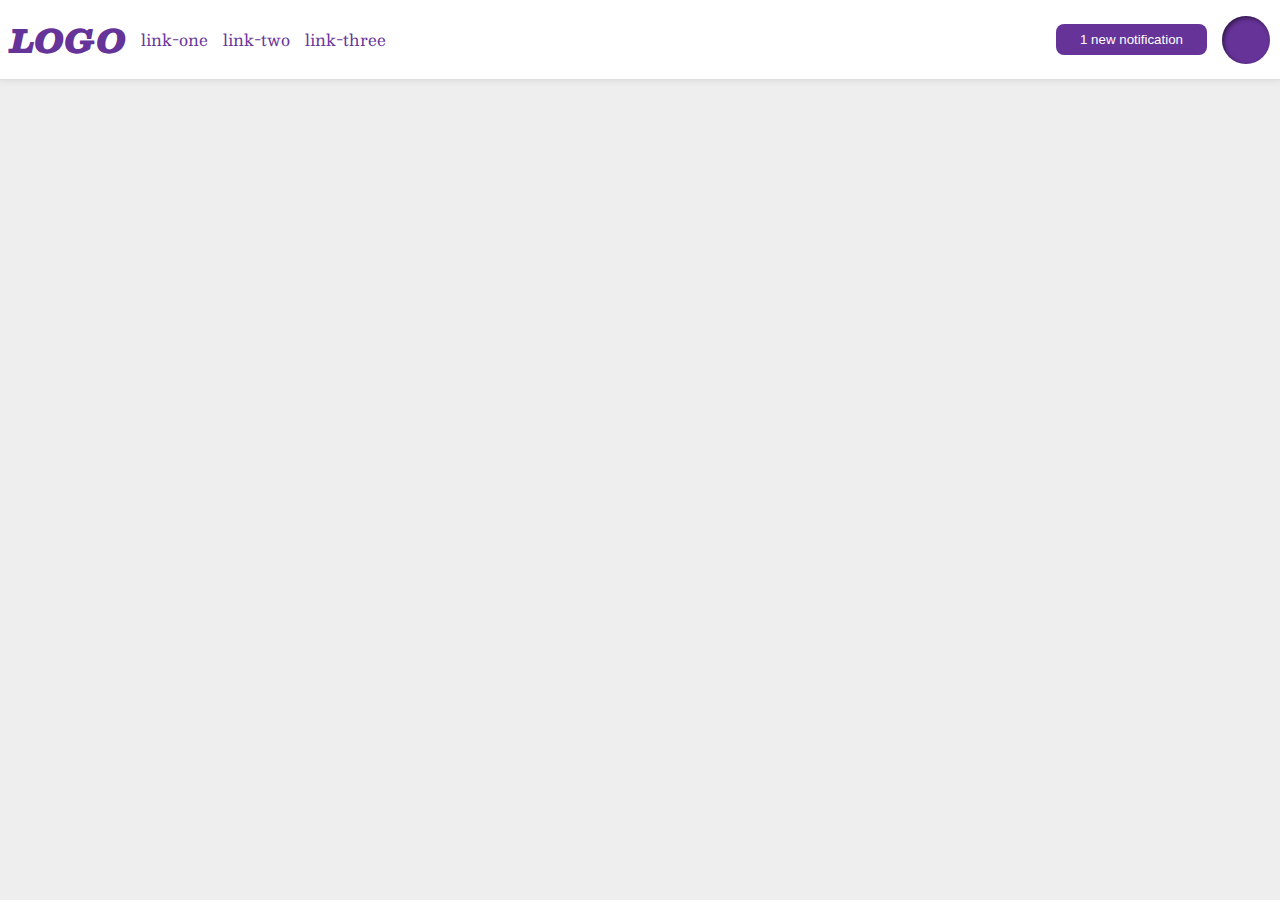
<file: flex/03-flex-header-2/index.html>
<!DOCTYPE html>
<html lang="en">
  <head>
    <meta charset="UTF-8">
    <meta http-equiv="X-UA-Compatible" content="IE=edge">
    <meta name="viewport" content="width=device-width, initial-scale=1.0">
    <title>Flex Header 2</title>
    <link rel="stylesheet" href="style.css">
  </head>
  <body>
    <div class="header">
      <div class="left-elements">
        <div class="logo">
          LOGO
        </div>
        <ul class="links">
          <li><a href="google.com">link-one</a></li>
          <li><a href="google.com">link-two</a></li>
          <li><a href="google.com">link-three</a></li>
        </ul>
      </div>
      <div class="right-elements">
        <button class="notifications">
          1 new notification
        </button>
        <div class="profile-image"></div>
      </div>
    </div>
  </body>
</html>
</file>
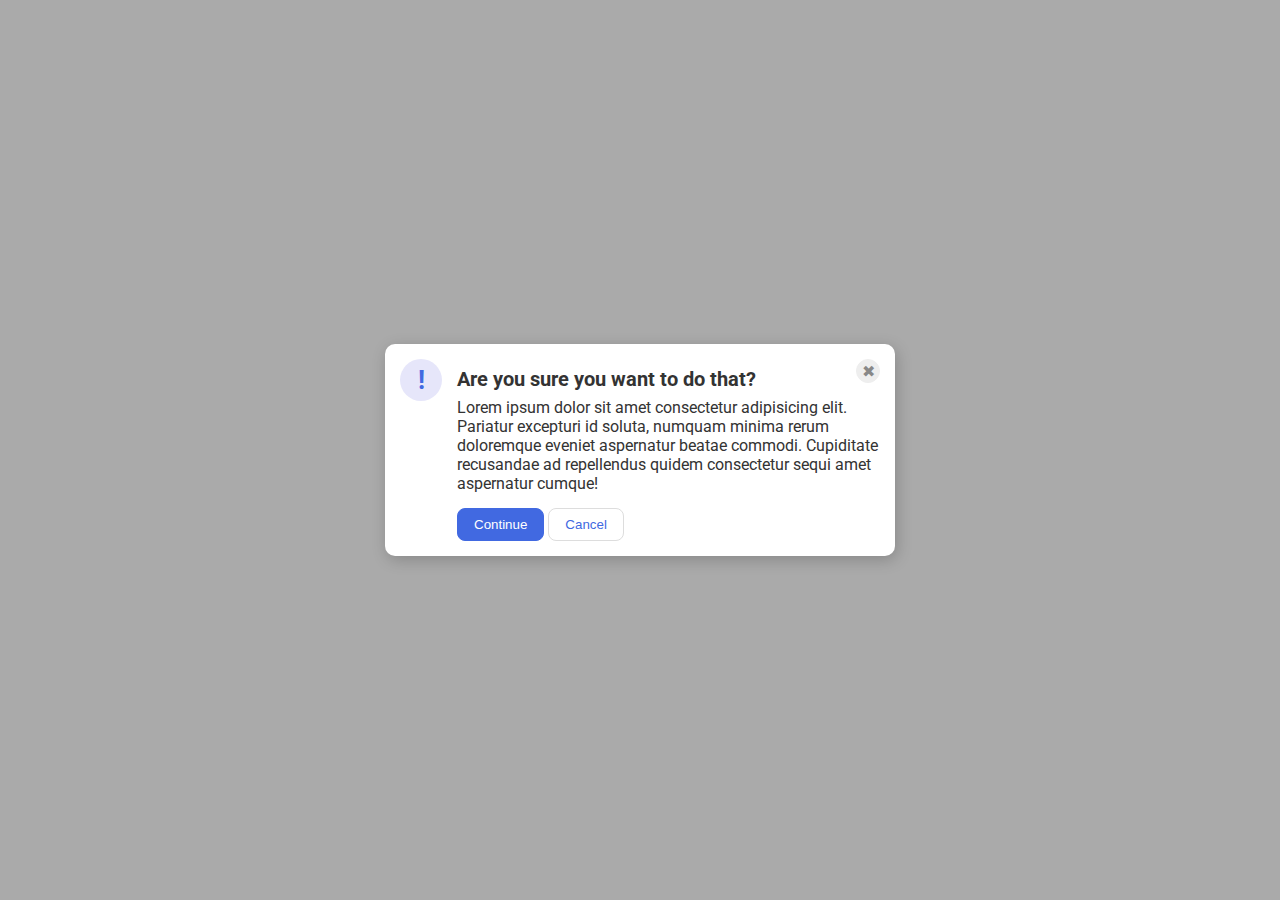
<file: flex/05-flex-modal/index.html>
<!DOCTYPE html>
<html lang="en">
  <head>
    <meta charset="UTF-8">
    <meta http-equiv="X-UA-Compatible" content="IE=edge">
    <meta name="viewport" content="width=device-width, initial-scale=1.0">
    <link rel="stylesheet" href="style.css">
    <title>Modal</title>
  </head>
  <body>
    <div class="modal">
      <div class="icon-rest">
        <div class="icon">!</div>
        <div class="everything-except-icon">
          <div class="header-close">
            <div class="header">Are you sure you want to do that?</div>
            <button class="close-button">✖</button>
          </div>
          <div class="text">Lorem ipsum dolor sit amet consectetur adipisicing elit. Pariatur excepturi id soluta, numquam minima rerum doloremque eveniet aspernatur beatae commodi. Cupiditate recusandae ad repellendus quidem consectetur sequi amet aspernatur cumque!</div>
          <button class="continue">Continue</button>
          <button class="cancel">Cancel</button>
        </div>
      </div>
    </div>
  </body>
</html>
</file>
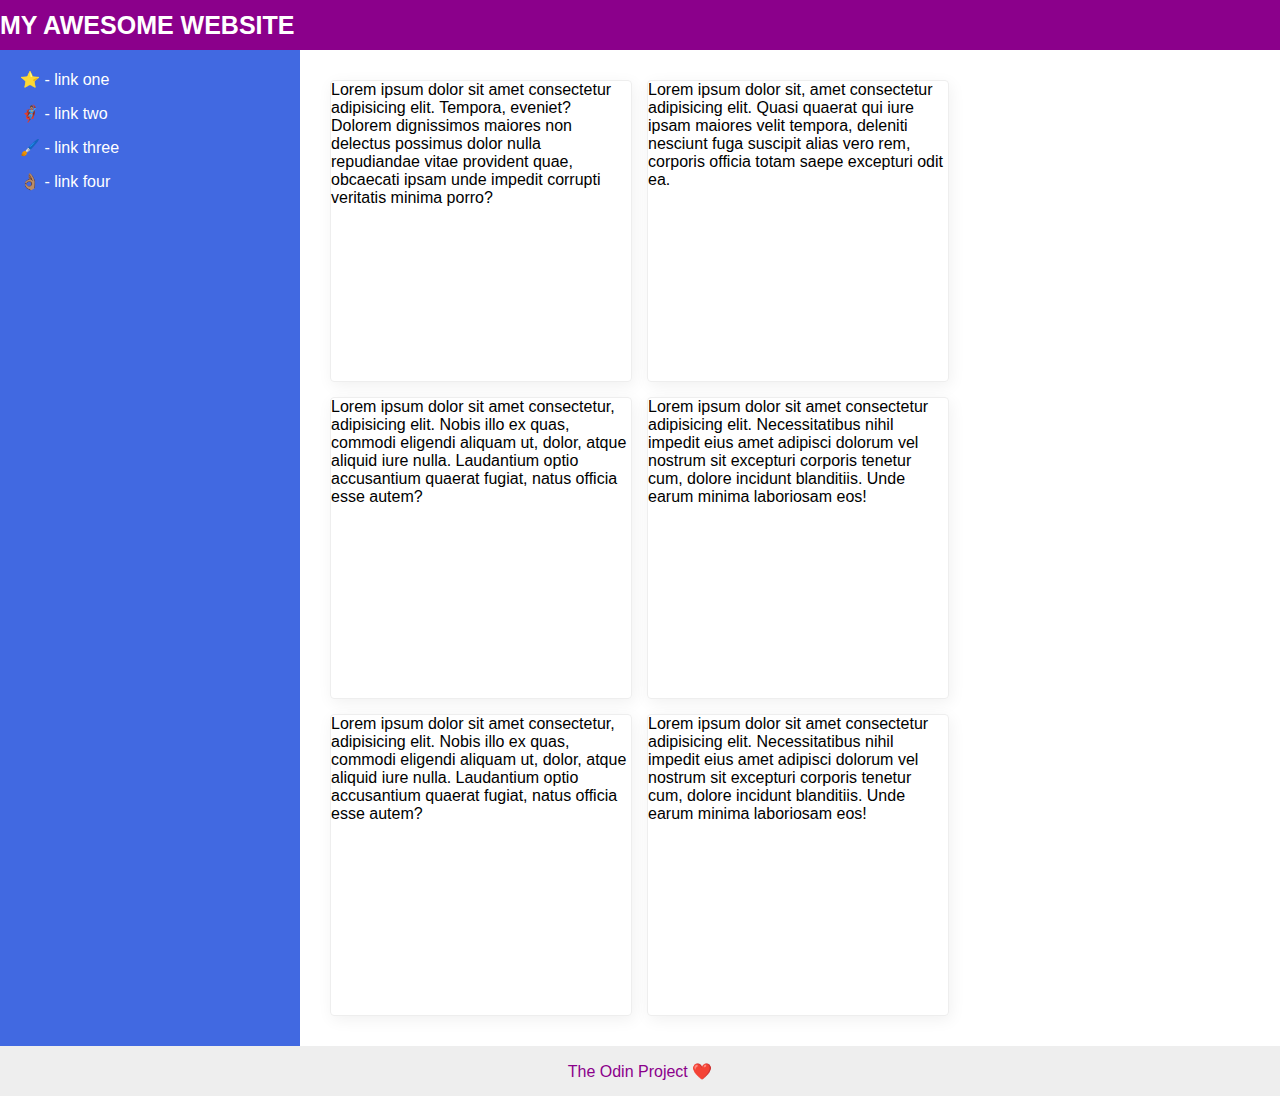
<file: flex/07-flex-layout-2/index.html>
<!DOCTYPE html>
<html lang="en">
  <head>
    <meta charset="UTF-8">
    <meta http-equiv="X-UA-Compatible" content="IE=edge">
    <meta name="viewport" content="width=device-width, initial-scale=1.0">
    <title>The Holy Grail</title>
    <link rel="stylesheet" href="style.css">
  </head>
  <body>
      <div class="header">
        MY AWESOME WEBSITE
      </div>

    <div class="sidebar-cards">
      <div class="sidebar">
        <ul>
          <li><a href="#">⭐ - link one</a></li>
          <li><a href="#">🦸🏽‍♂️ - link two</a></li>
          <li><a href="#">🖌️ - link three</a></li>
          <li><a href="#">👌🏽 - link four</a></li>
        </ul>
      </div>

      <div class="all-cards">
        <div class="card">Lorem ipsum dolor sit amet consectetur adipisicing elit. Tempora, eveniet? Dolorem dignissimos maiores non delectus possimus dolor nulla repudiandae vitae provident quae, obcaecati ipsam unde impedit corrupti veritatis minima porro?</div>
        <div class="card">Lorem ipsum dolor sit, amet consectetur adipisicing elit. Quasi quaerat qui iure ipsam maiores velit tempora, deleniti nesciunt fuga suscipit alias vero rem, corporis officia totam saepe excepturi odit ea.</div>
        <div class="card">Lorem ipsum dolor sit amet consectetur, adipisicing elit. Nobis illo ex quas, commodi eligendi aliquam ut, dolor, atque aliquid iure nulla. Laudantium optio accusantium quaerat fugiat, natus officia esse autem?</div>
        <div class="card">Lorem ipsum dolor sit amet consectetur adipisicing elit. Necessitatibus nihil impedit eius amet adipisci dolorum vel nostrum sit excepturi corporis tenetur cum, dolore incidunt blanditiis. Unde earum minima laboriosam eos!</div>
        <div class="card">Lorem ipsum dolor sit amet consectetur, adipisicing elit. Nobis illo ex quas, commodi eligendi aliquam ut, dolor, atque aliquid iure nulla. Laudantium optio accusantium quaerat fugiat, natus officia esse autem?</div>
        <div class="card">Lorem ipsum dolor sit amet consectetur adipisicing elit. Necessitatibus nihil impedit eius amet adipisci dolorum vel nostrum sit excepturi corporis tenetur cum, dolore incidunt blanditiis. Unde earum minima laboriosam eos!</div>
    </div>
    </div>
      <div class="footer">
        The Odin Project ❤️
      </div>
  </body>
</html>
</file>
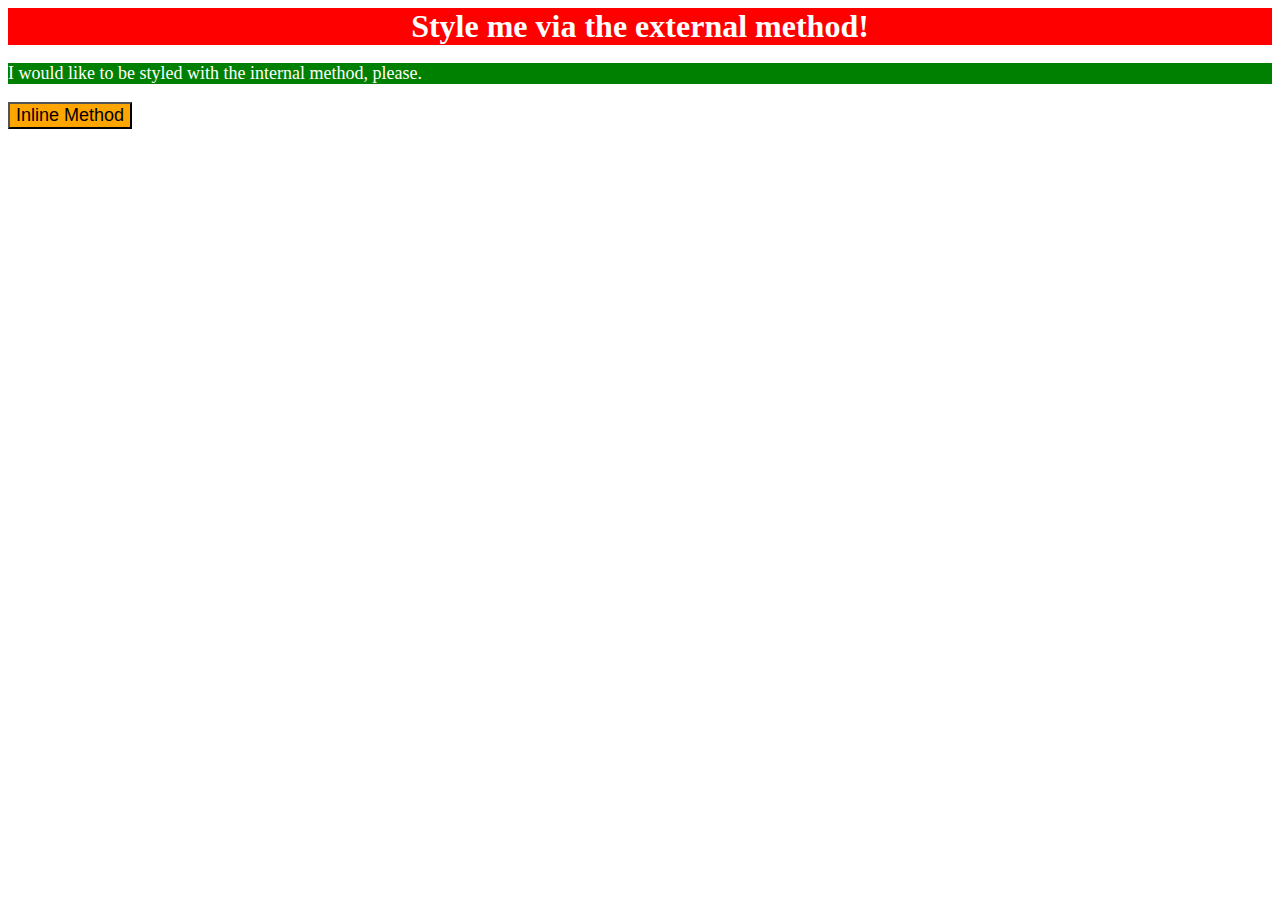
<file: foundations/01-css-methods/index.html>
<!DOCTYPE html>
<html lang="en">
  <head>
    <meta charset="UTF-8">
    <meta http-equiv="X-UA-Compatible" content="IE=edge">
    <meta name="viewport" content="width=device-width, initial-scale=1.0">
    <title>Methods for Adding CSS</title>
    <link rel="stylesheet" href="style.css">
    <style>
      p{
        background-color: green;
        color: white;
        font-size: 18px;
      }
    </style>
  </head>
  <body>
    <div>Style me via the external method!</div>
    <p>I would like to be styled with the internal method, please.</p>
    <button style="background-color: orange; font-size: 18px;">Inline Method</button>
  </body>
</html>
</file>
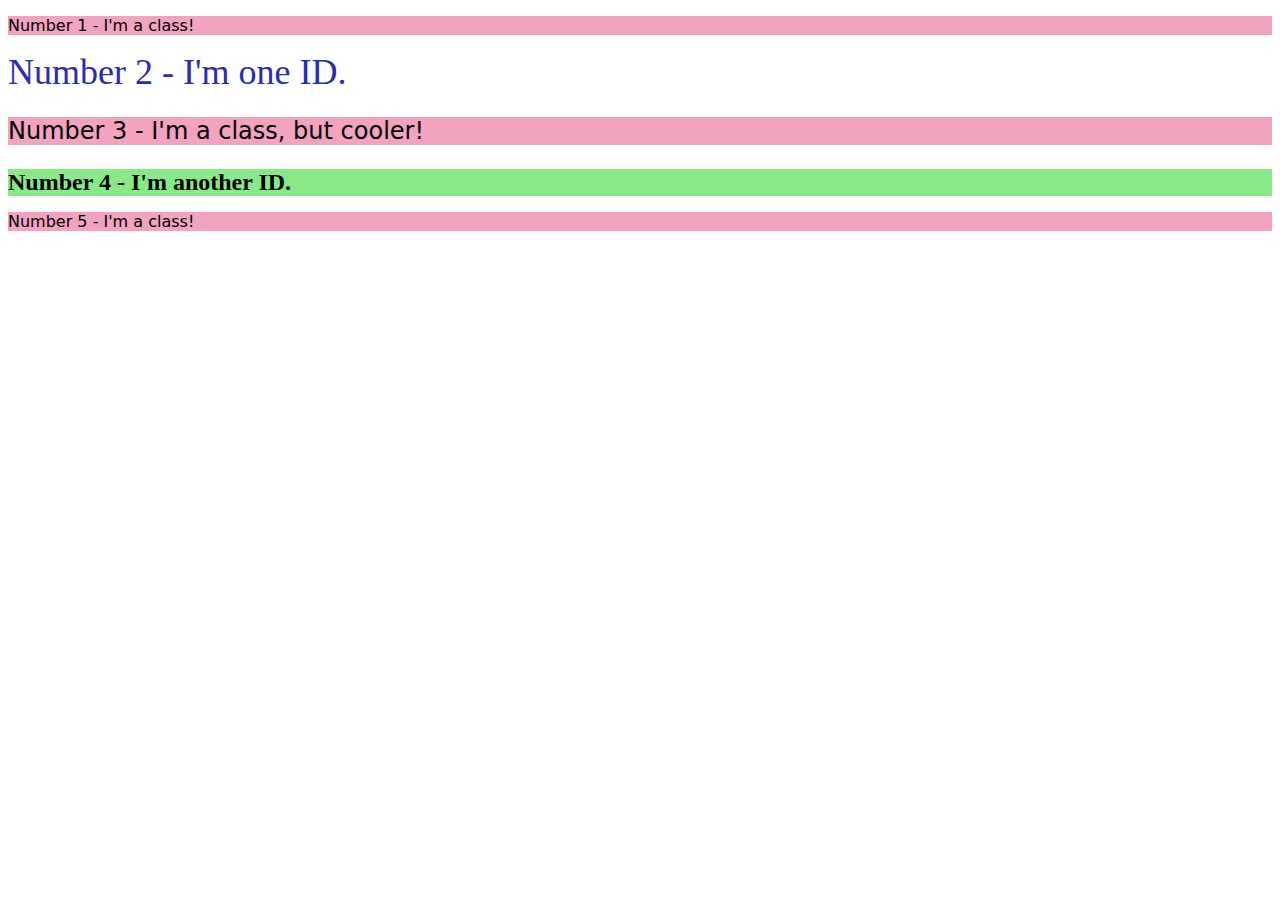
<file: foundations/02-class-id-selectors/index.html>
<!DOCTYPE html>
<html lang="en">
  <head>
    <meta charset="UTF-8">
    <meta http-equiv="X-UA-Compatible" content="IE=edge">
    <meta name="viewport" content="width=device-width, initial-scale=1.0">
    <title>Class and ID Selectors</title>
    <link rel="stylesheet" href="style.css">
  </head>
  <body>
    <p class="odd">Number 1 - I'm a class!</p>
    <div id="second">Number 2 - I'm one ID.</div>
    <p class="odd different-font-size">Number 3 - I'm a class, but cooler!</p>
    <div id="fourth" class="different-font-size">Number 4 - I'm another ID.</div>
    <p class="odd">Number 5 - I'm a class!</p>
  </body>
</html>
</file>
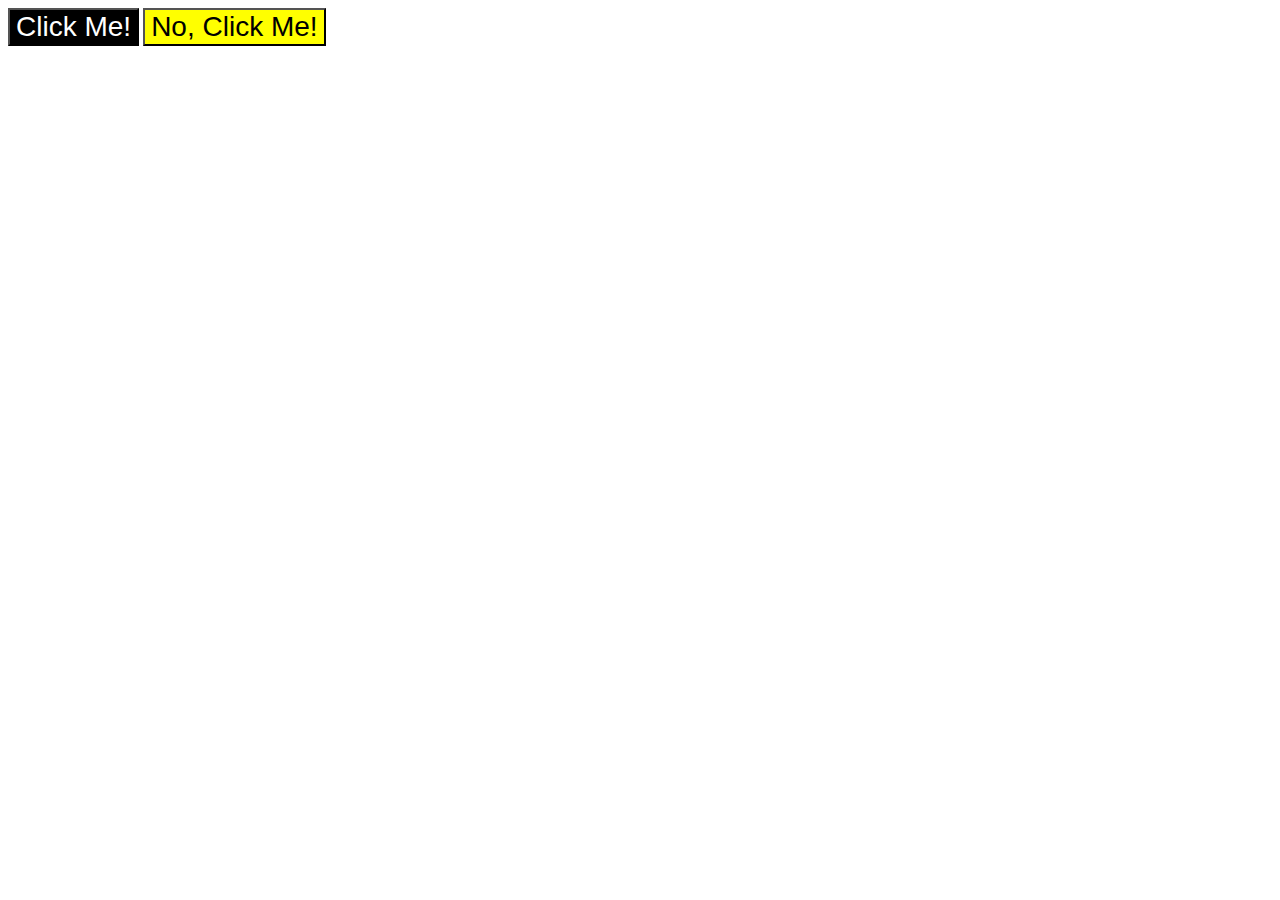
<file: foundations/03-grouping-selectors/index.html>
<!DOCTYPE html>
<html lang="en">
  <head>
    <meta charset="UTF-8">
    <meta http-equiv="X-UA-Compatible" content="IE=edge">
    <meta name="viewport" content="width=device-width, initial-scale=1.0">
    <title>Grouping Selectors</title>
    <link rel="stylesheet" href="style.css">
  </head>
  <body>
    <button class="click">Click Me!</button>
    <button class="do-not-click">No, Click Me!</button>
  </body>
</html>
</file>
<file: flex/03-flex-header-2/style.css>
/* this is some magical font-importing.  
you'll learn about it later. */
@import url('https://fonts.googleapis.com/css2?family=Besley:ital,wght@0,400;1,900&display=swap');

body {
  margin: 0;
  background: #eee;
  font-family: Besley, serif;
}

.header {
  background: white;
  border-bottom: 1px solid #ddd;
  box-shadow: 0 0 8px rgba(0,0,0,.1);
  display: flex;
  justify-content: space-between;
  padding: 10px;
}

.left-elements{
  display: flex;
  gap: 15px;
  align-items: center;
}

.right-elements{
  display: flex;
  gap: 15px;
  align-items: center;
}

.profile-image {
  background: rebeccapurple;
  box-shadow: inset 2px 2px 4px rgba(0,0,0,.5);
  border-radius: 50%;
  width: 48px;
  height: 48px;
}

.logo {
  color: rebeccapurple;
  font-size: 32px;
  font-weight: 900;
  font-style: italic;
}

.links{
  display: flex;
  gap: 15px;
}

button {
  border: none;
  border-radius: 8px;
  background: rebeccapurple;
  color: white;
  padding: 8px 24px;
}

a {
  /* this removes the line under our links */
  text-decoration: none;
  color: rebeccapurple;
}

ul {
  list-style-type: none;
  padding: 0;
}
</file>
<file: flex/05-flex-modal/style.css>
@import url('https://fonts.googleapis.com/css2?family=Roboto:wght@400;700&display=swap');

html, body {
  height: 100%;
}

body {
  font-family: Roboto, sans-serif;
  margin: 0;
  background: #aaa;
  color: #333;
  /* I'll give you this one for free lol */
  display: flex;
  align-items: center;
  justify-content: center;
}

.modal {
  background: white;
  width: 480px;
  border-radius: 10px;
  box-shadow: 2px 4px 16px rgba(0,0,0,.2);
  padding: 15px;
}

.icon {
  color: royalblue;
  font-size: 26px;
  font-weight: 700;
  background: lavender;
  width: 42px;
  height: 42px;
  border-radius: 50%;
  display: flex;
  align-items: center;
  justify-content: center;
  margin-right: 15px;
  flex-shrink: 0;
}

.close-button {
  background: #eee;
  border-radius: 50%;
  color: #888;
  font-weight: 400;
  font-size: 16px;
  height: 24px;
  width: 24px;
  display: flex;
  align-items: center;
  justify-content: center;
  border: 1px solid #eee;
  padding: 0;
  margin-bottom: 15px;
}

button {
  cursor: pointer;
  padding: 8px 16px;
  border-radius: 8px;
}

button.continue {
  background: royalblue;
  border: 1px solid royalblue;
  color: white;
}

button.cancel {
  background: white;
  border: 1px solid #ddd;
  color: royalblue;
}

.icon-rest{
  display: flex;
}

.header-close{
  display: flex;
  justify-content: space-between;
  align-items: center;
}

.continue, .cancel{
  margin-top: 15px;
}

.header{
  font-weight: bold;
  font-size: 20px;
}
</file>
<file: flex/07-flex-layout-2/style.css>
body {
  font-family: -apple-system, BlinkMacSystemFont, 'Segoe UI', Roboto, Oxygen, Ubuntu, Cantarell, 'Open Sans', 'Helvetica Neue', sans-serif;
  margin: 0;
  min-height: 100vh;
  display: flex;
  flex-direction: column;
  justify-content: space-between;
}

.header {
  height: 50px;
  background: darkmagenta;
  color: white;
  font-size: 25px;
  font-weight: bold;
  display: flex;
  align-items: center;
}

.footer {
  height: 50px;
  background: #eee;
  color: darkmagenta;
  display: flex;
  justify-content: center;
  align-items: center;
}

.sidebar {
  width: 300px;
  background: royalblue;
  box-sizing: border-box;
  padding-right: 175px;
  padding-top: 20px;
  padding-left: 20px;
  flex: 0 0 auto;
}

.card {
  border: 1px solid #eee;
  box-shadow: 2px 4px 16px rgba(0,0,0,.06);
  border-radius: 4px;
  width: 300px;
  height: 300px;
  flex: 0 1 auto;
}

.sidebar-cards{
  display: flex;
  flex: 1 1 auto;
}

a:link, a:visited, a:hover, a:active{
  text-decoration: none;
  color: white
}

ul{
  list-style: none;
  padding: 0;
  margin: 0;
}

.all-cards{
  display: flex;
  flex-wrap: wrap;
  max-width: 1000px;
  gap: 15px;
  padding: 30px
}

li{
  margin-bottom: 15px;
}
</file>
<file: foundations/01-css-methods/style.css>
/* external css */

div {
    background-color: red;
    color: white;
    font-size: 32px;
    text-align: center;
    font-weight: 700;
}
</file>
<file: foundations/02-class-id-selectors/style.css>
.odd{
    background-color: rgb(241, 163, 192);
    font-family: Verdana, "DejaVu Sans", sans-serif;
}

#second{
    color: rgb(43, 43, 184);
    font-size: 36px;

}

.different-font-size{
    font-size: 24px;
}

#fourth{
    background-color: rgb(136, 233, 136);
    font-weight: bold;
}
</file>
<file: foundations/03-grouping-selectors/style.css>
.click{
    background-color: black;
    color: white;
}

.do-not-click{
    background-color: yellow;
}

.click, .do-not-click{
    font-size: 28px;
    font-family: Helvetica, "Times New Roman", sans-serif;
}
</file>
